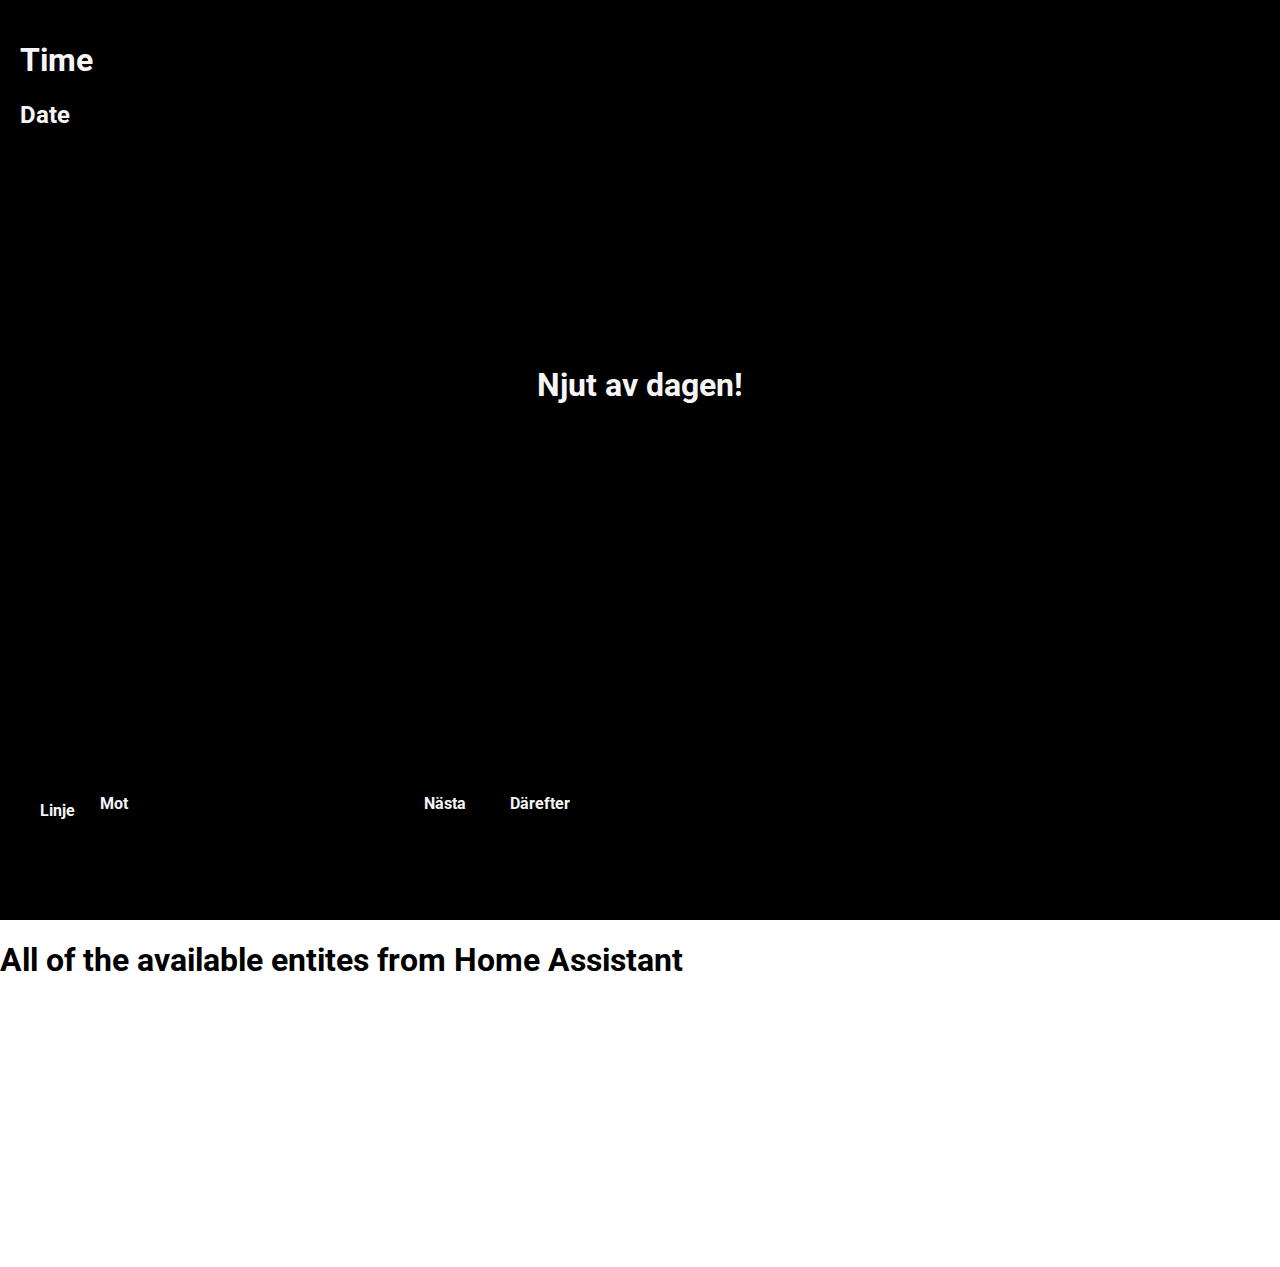
<file: example.html>
<html>
<!-- To try locally, run: `yarn build` and then `npx http-server -o` -->

<head>
  <link href="https://fonts.googleapis.com/css?family=Roboto" rel="stylesheet">
</head>

<body>
  <div class="wrapper">
    <div class="current_time">
      <h1>Time</h1>
      <h2>Date</h2>
      <div class="weather">
        <div class="state"></div>
      </div>
    </div>
    <div class="main_message">
      <div class="state"></div>
    </div>

    <div class="multi_media">
      <div class="state">
      </div>
    </div>

    <div class="time_table">
      <h4 class='center'>Linje</h4>
      <h4>Mot</h4>
      <h4>Nästa &nbsp &nbsp &nbsp &nbsp &nbsp Därefter</h4>
      <div class="stan glance">
        <div class="state"></div>
      </div>
      <div class="backaplan glance">
        <div class="state"></div>
      </div>
      <div class="torslanda glance">
        <div class="state"></div>
      </div>
    </div>
  </div>


  <h1>All of the available entites from Home Assistant <br> <br><br> <br><br> <br><br> <br></h1>

  <!-- <div class="cookie">
    <p>This site uses cookies to generate a greater experience for you as the user.<br>All cookies are removed when the
      browser is closed.</p>
  </div> -->





  <table>
    <tbody>

    </tbody>
  </table>
  <script src="main.js" type="module"></script>
  <link rel="stylesheet" href="main.css">
</body>

</html>
</file>
<file: main.css>
body {
    width: 100%;
    margin: 0;
    font-family: 'Roboto', -apple-system, BlinkMacSystemFont, 'Segoe UI', Roboto, Oxygen, Ubuntu, Cantarell, 'Open Sans', 'Helvetica Neue', sans-serif;
}

.hide {
    display: none;
}

.wrapper {
    padding: 20px 20px 20px 20px;
    height: calc(100vh - 20px);
    background-color: black;
    display: grid;
    grid-template-columns: 30% auto auto auto auto;
    grid-template-rows: 15% auto auto auto 12%;
    grid-gap: 5px;
    color: whitesmoke;
}

.main_message {
    grid-row: 3;
    grid-column: 1 / span 5;
    display: flex;
    justify-content: center;
    align-content: center;
}

.main_message .state h2 {
    font-size: 2rem;
    text-align: center;
}

.glance .state {
    grid-row: 5;
    display: flex;
    align-items: center;
}

.time_table {
    grid-row: 5;
    grid-column: 1 / span 2;
    display: grid;
    grid-template-columns: 80px auto 180px;
}


.time_table h4 {
    margin: 0 5px 0 -5px;
}

.time_table h4:nth-child(1) {
    margin-left: 0;
}

.time_table h4:nth-child(2) {
    margin-left: 0;
}

.time_table .state {
    display: grid !important;
    grid-template-columns: 80px auto 180px;
}

.time_table img {
    justify-content: center;
    border-radius: 2px;
    max-height: 100%;
}

.time_table img,
.time_table p {
    margin-right: 5px;
}

.time_table .glance {
    grid-column: 1 / span 3;
}

.center {
    display: flex;
    justify-content: center;
    align-items: center;
}

.glance {
    padding: 5px;
    display: grid;
    grid-template-rows: auto auto;
}

.multi_media {
    grid-row: 1;
    grid-column: 5;
    height: 100%;
}

.multi_media .state {
    display: grid;
    grid-template-rows: 4fr auto auto;
    height: 100%;
    max-width: 250px;
}

.multi_media .state img {
    border-radius: 2px;
    max-height: 100%;
}

.multi_media .state h4,
.multi_media .state p {
    margin: 3px;
}

.multi_media .state p:nth-last-child(1) {
    color: grey;
    font-size: 0.9rem;
}

.weather {
    width: 100%;
}

.weather .state {
    display: grid;
    grid-template-rows: auto auto auto;
    grid-template-columns: auto 1fr auto;
    transition: all 2s;
}

.weather .state img {
    grid-row: 1;
    grid-column: 1 / span 2;
    margin: 5px;
    object-fit: fill;
    margin-bottom: auto;
    margin-top: auto;
    max-height: 100%;
    width: 100%;
}

#wind_icon {
    grid-row: 2;
    grid-column: 1;
    max-height: 100%;
    width: 20%;
    object-fit: initial;
    margin: auto 0 auto 0;
    position: relative;
    top: 0;
    left: 0;
}

#visibility_icon {
    grid-row: 3;
    grid-column: 1;
    max-height: 100%;
    width: 20%;
    object-fit: initial;
    margin: auto 0 auto 0;
    position: relative;
    top: 0;
    left: 0;
}

#temp {
    grid-row: 1;
    grid-column: 3;
    font-size: 3rem;
}

#windspeed {
    grid-row: 2;
    grid-column: 1;
    position: relative;
    top: 0;
    left: calc(20% + 3px);
}

#visibility {
    grid-row: 3;
    grid-column: 1;
    position: relative;
    top: 0;
    left: calc(20% + 3px);
}

#pressure {
    grid-row: 3;
    grid-column: 3;
}

#humidity_icon {
    grid-row: 2;
    grid-column: 3;
    max-height: 100%;
    width: 20%;
    object-fit: initial;
    margin: auto 0 auto 0;
    position: relative;
    top: 0;
    left: 0;
    color: white;
}

#humidity {
    grid-row: 2;
    grid-column: 3;
    position: relative;
    top: 0;
    left: calc(20% + 3px);
}


.cookie {
    position: sticky;
    bottom: 0;
    left: 0;
    right: 0;
    background-color: rgba(0, 0, 0, 0.7);
    text-align: center;
    color: lightgrey;

}

/* .state, span {
    background-color: aqua;
} */
</file>
